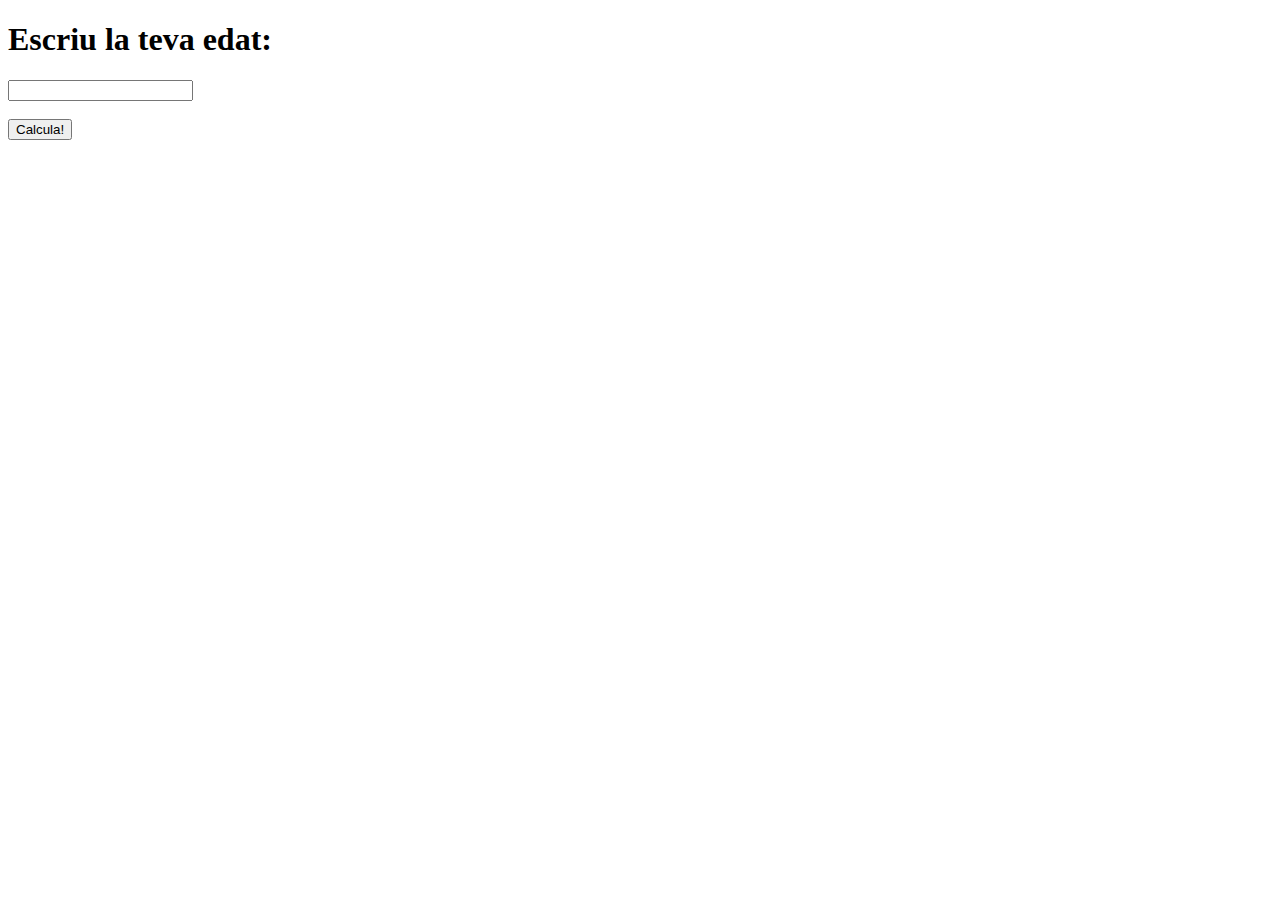
<file: M4_Exercici_2/index.html>
<!DOCTYPE html>
<html lang="en">
<head>
    <meta charset="UTF-8">
    <meta http-equiv="X-UA-Compatible" content="IE=edge">
    <meta name="viewport" content="width=device-width, initial-scale=1.0">
    <title>M4_Exercici_2</title>
</head>
<body>
    <h1>Escriu la teva edat:</h1>
    <input type="number" id="edat"> <br> <br>
    <button onclick="formacio()">Calcula!</button> <br> <br>
    <h4 id="resultat"></h4>
    <script src="./index.js"></script>
</body>
</html>
</file>
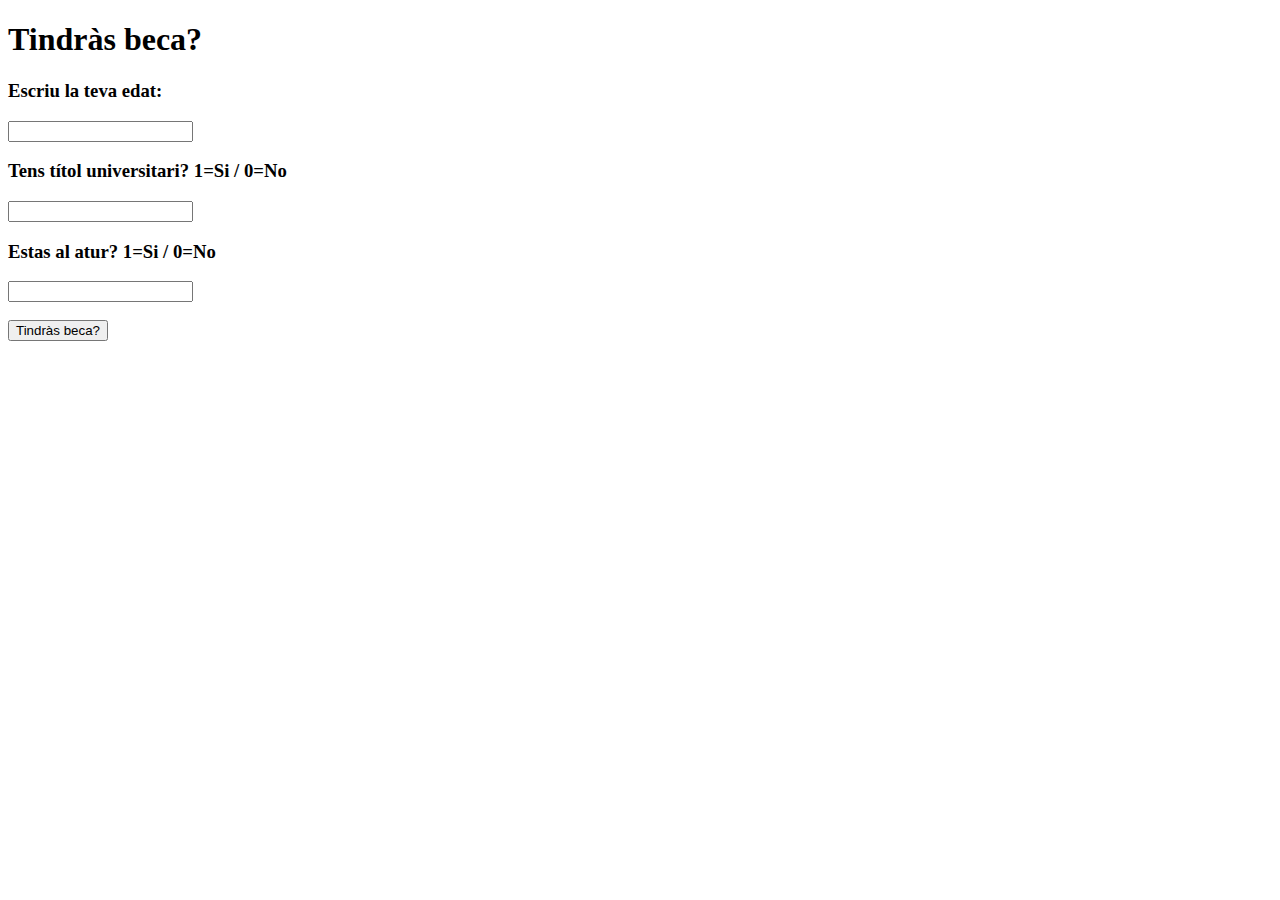
<file: M4_Exercici_3/index.html>
<!DOCTYPE html>
<html lang="en">
<head>
    <meta charset="UTF-8">
    <meta http-equiv="X-UA-Compatible" content="IE=edge">
    <meta name="viewport" content="width=device-width, initial-scale=1.0">
    <title>M4_Exercici_3</title>
</head>
<body>
    <h1>Tindràs beca?</h1>

    <h3>Escriu la teva edat:</h3>
    <input type="number" id="edat"> <br>
    <h3>Tens títol universitari? 1=Si / 0=No</h3>
    <input type="number" id="titolUniversitari"> <br>
    <h3>Estas al atur? 1=Si / 0=No</h3>
    <input type="text" id="atur"> <br> <br>
    <button onclick="beca()">Tindràs beca?</button>
    <br><br>
    <h2 id="resultat"></h2>
     
    
    <script src="./index.js"></script>
</body>
</html>
</file>
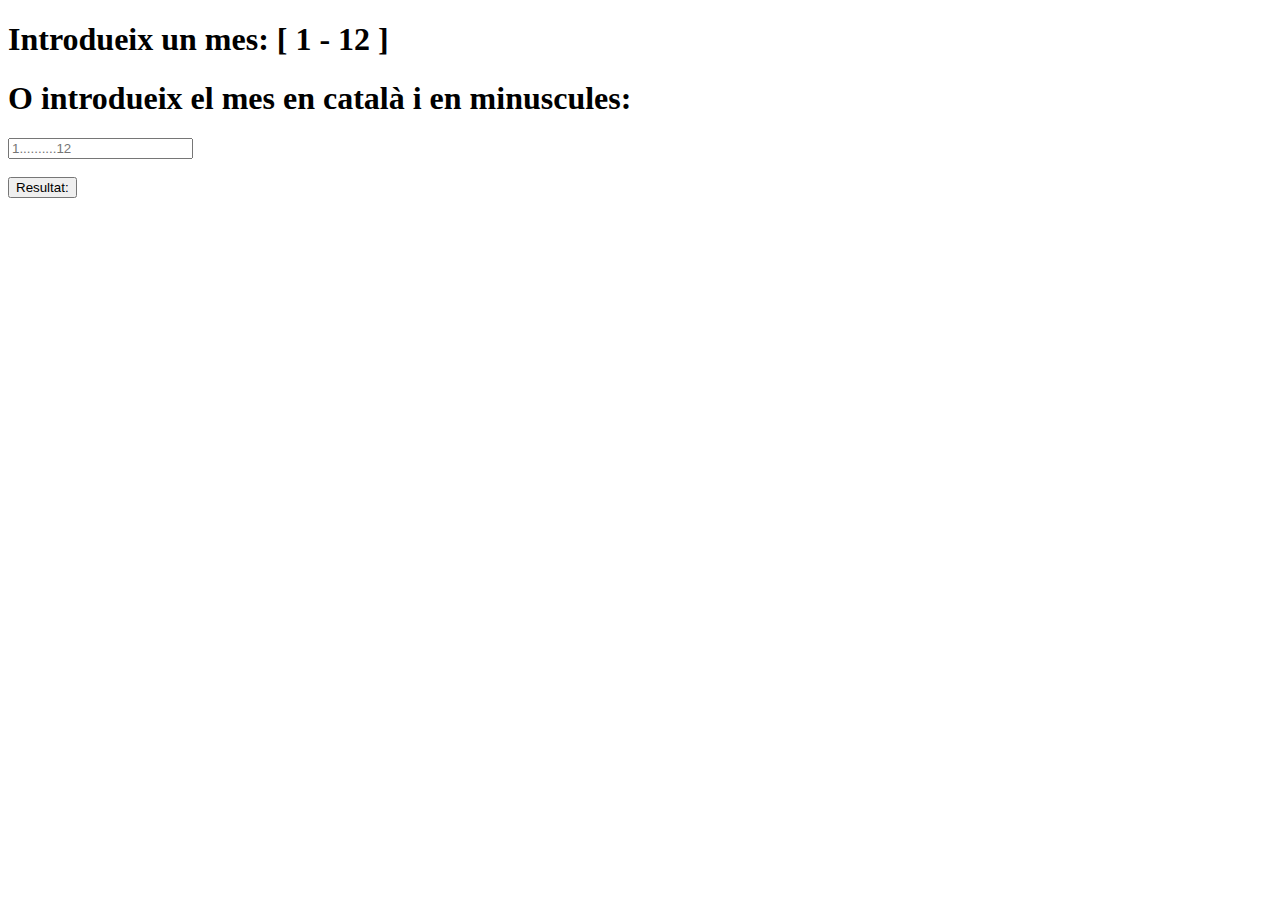
<file: M4_Exercici_4/index.html>
<!DOCTYPE html>
<html lang="en">
<head>
    <meta charset="UTF-8">
    <meta http-equiv="X-UA-Compatible" content="IE=edge">
    <meta name="viewport" content="width=device-width, initial-scale=1.0">
    <title>M4_Exercici_4</title>
</head>
<body>
    <h1>Introdueix un mes: [ 1 - 12 ]</h1>
    <h1>O introdueix el mes en català i en minuscules:</h1>
    <input type="text" id="mes" placeholder="1..........12"> <br> <br>
    <button onclick="resultat()">Resultat:</button> <br> <br>
    <h3 id="diesDelMes"></h3>
    <script src="./indexLiteral.js"></script>
</body>
</html>
</file>
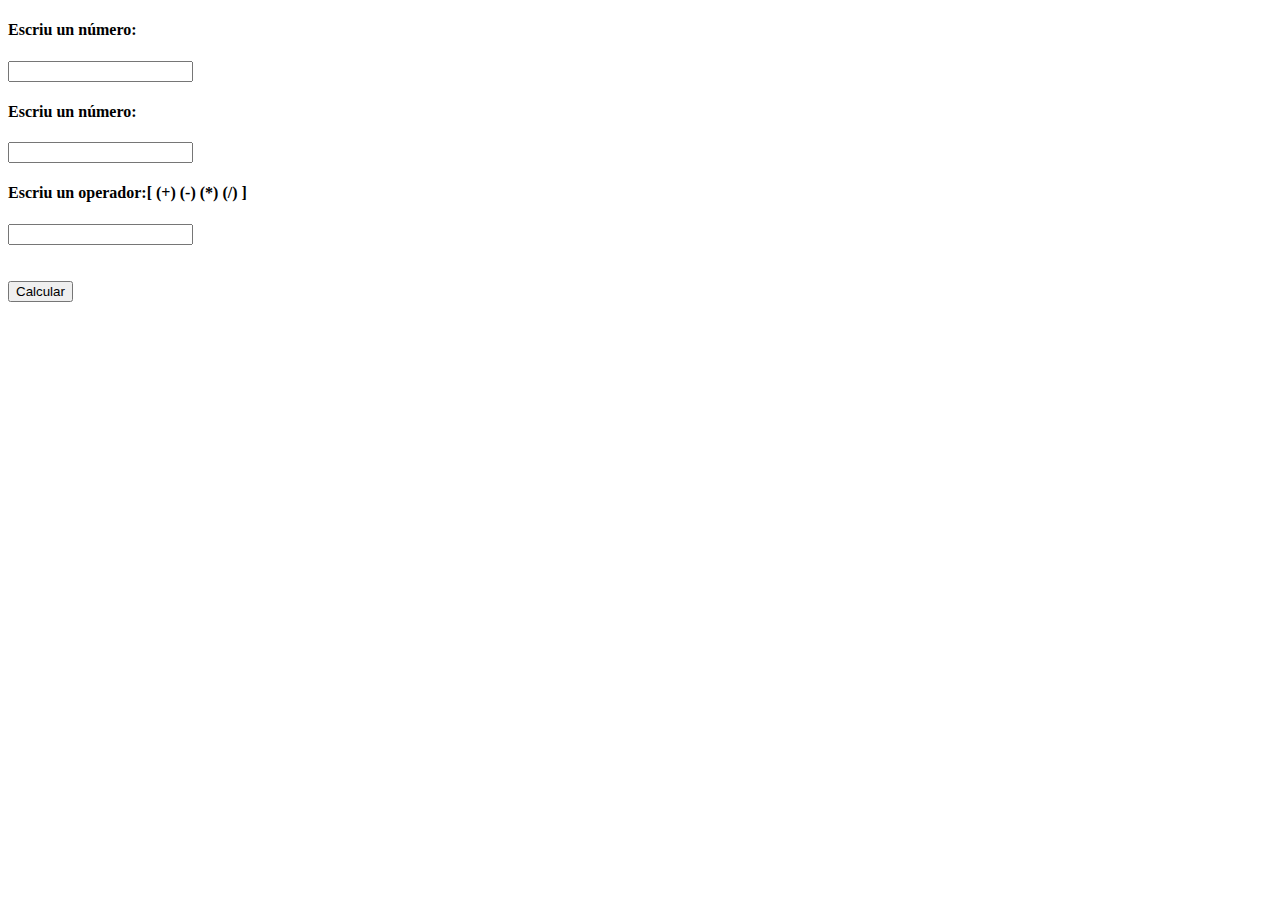
<file: M4_Exercici_5/index.html>
<!DOCTYPE html>
<html lang="en">
<head>
    <meta charset="UTF-8">
    <meta http-equiv="X-UA-Compatible" content="IE=edge">
    <meta name="viewport" content="width=device-width, initial-scale=1.0">
    <title>M4_Exrercici_5</title>
</head>
<body>
    <h4>Escriu un número:</h4>
    <input type="number" id="numero1"> <br>
    <h4>Escriu un número:</h4>
    <input type="number" id="numero2"> <br>
    <h4>Escriu un operador:[ (+) (-) (*) (/) ]</h4>
    <input type="text" id="operador">
    <br> <br> <br>
    <button onclick="calcular()">Calcular</button>
    <br>
    <h5 id="resultat"></h5>
    <script src="./index.js"></script>
</body>
</html>
</file>
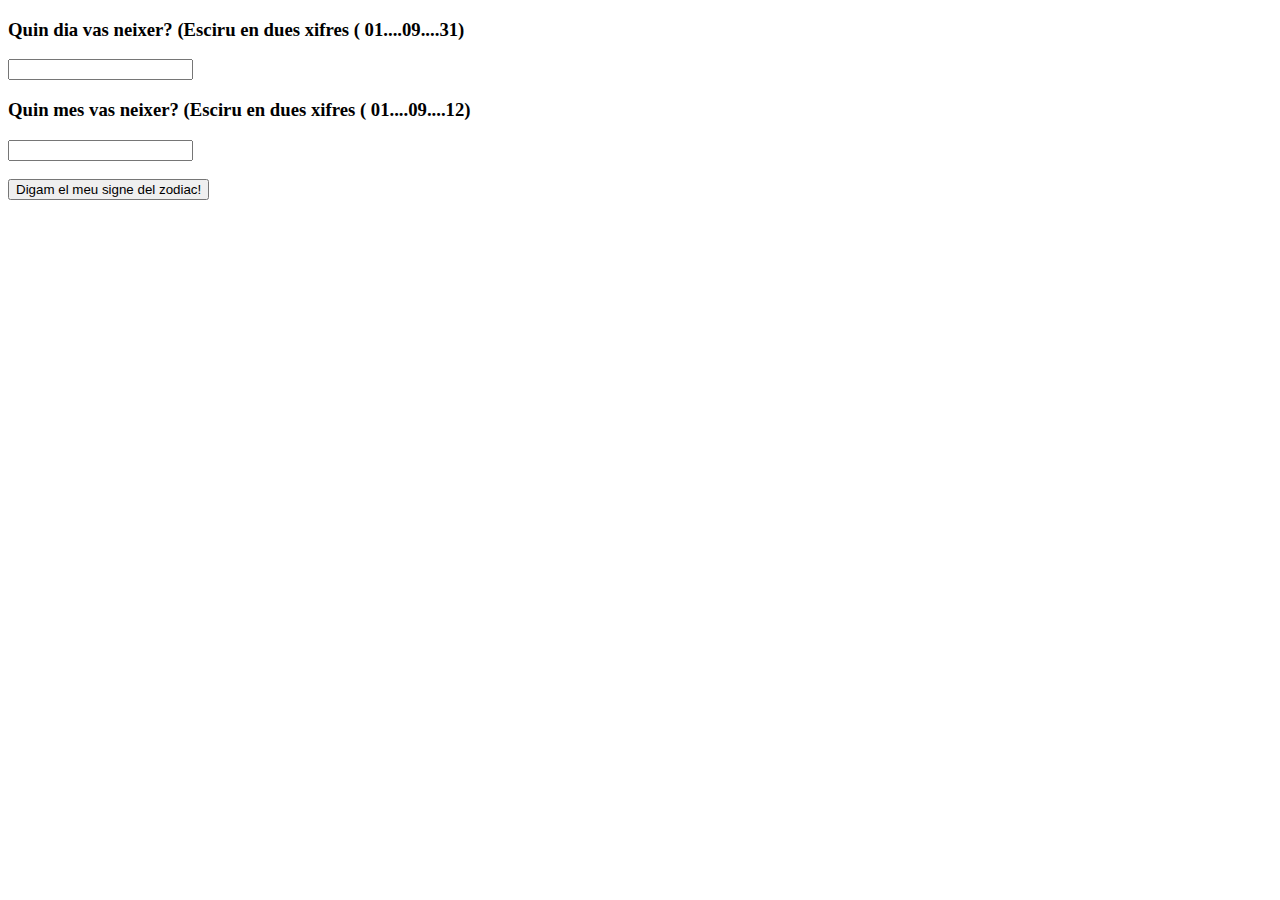
<file: M4_Exercici_6/index.html>
<!DOCTYPE html>
<html lang="en">
<head>
    <meta charset="UTF-8">
    <meta http-equiv="X-UA-Compatible" content="IE=edge">
    <meta name="viewport" content="width=device-width, initial-scale=1.0">
    <title>M4_Exercici_6</title>
</head>
<body>
    <h3>Quin dia vas neixer? (Esciru en dues xifres ( 01....09....31)</h3>
    <input type="number" id="diaNaixement">
    <br>
    <h3>Quin mes vas neixer? (Esciru en dues xifres ( 01....09....12)</h3>
    <input type="number" id="mesNaixement">
    <br> <br>
    <button onclick="zodiac()">Digam el meu signe del zodiac!</button>

    <h3 id="signeZodiac"></h3>

    <script src="./index.js"></script>
</body>
</html>
</file>
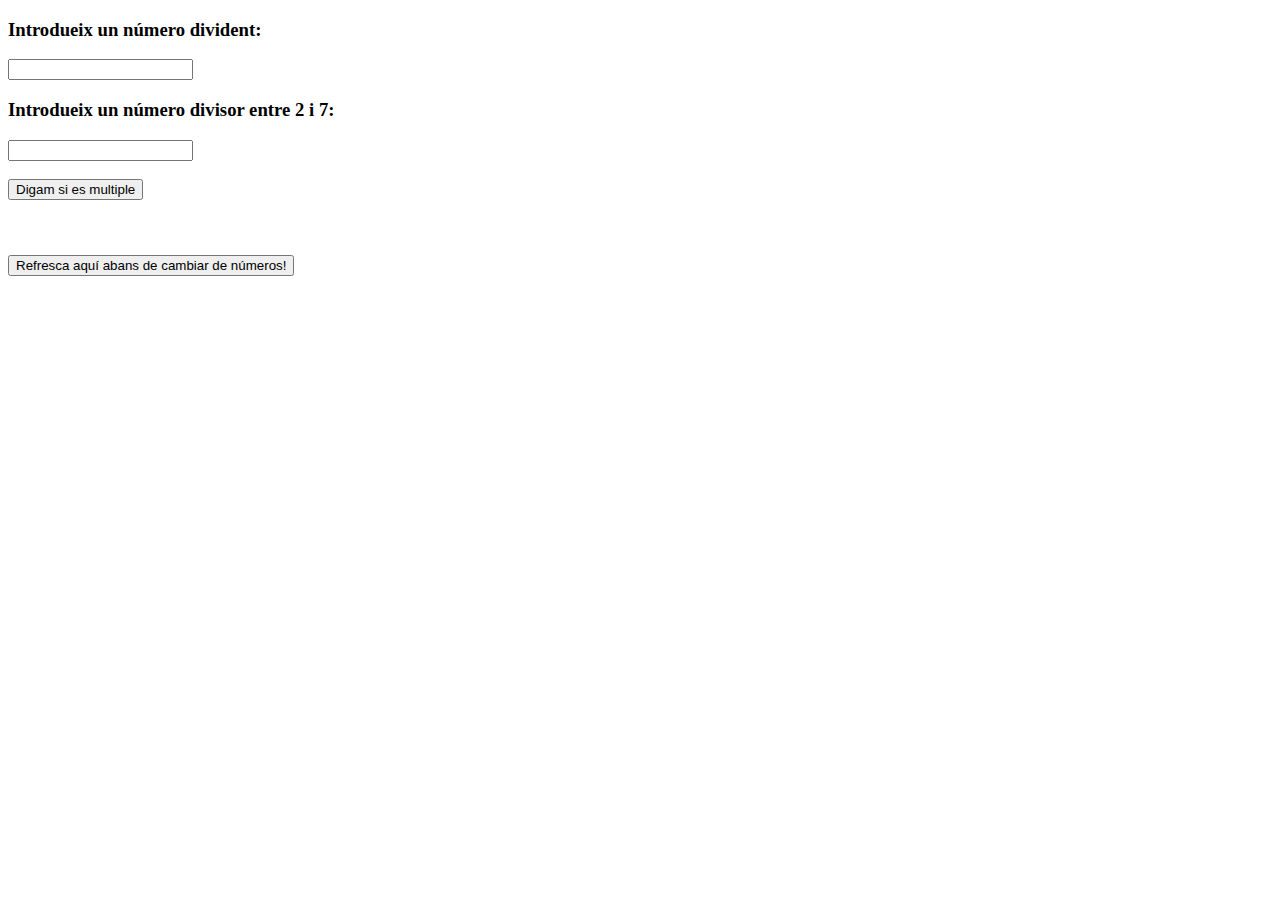
<file: M4_Extra_1/index.html>
<!DOCTYPE html>
<html lang="en">
<head>
    <meta charset="UTF-8">
    <meta http-equiv="X-UA-Compatible" content="IE=edge">
    <meta name="viewport" content="width=device-width, initial-scale=1.0">
    <title>M4_Extra_1</title>
</head>
<body>
    <h3>Introdueix un número divident:</h3>
    <input type="number" id="divident"> <br>
    <h3>Introdueix un número divisor entre 2 i 7:</h3>
    <input type="number" id="divisor"> <br> <br>
    <button onclick="calcular()">Digam si es multiple</button>

    <h3 id="resultatFinal"></h3>
    <br><br>
    <button onclick="location.reload()">Refresca aquí abans de cambiar de números!</button>
    
    <script src="./index.js"></script>
</body>
</html>
</file>
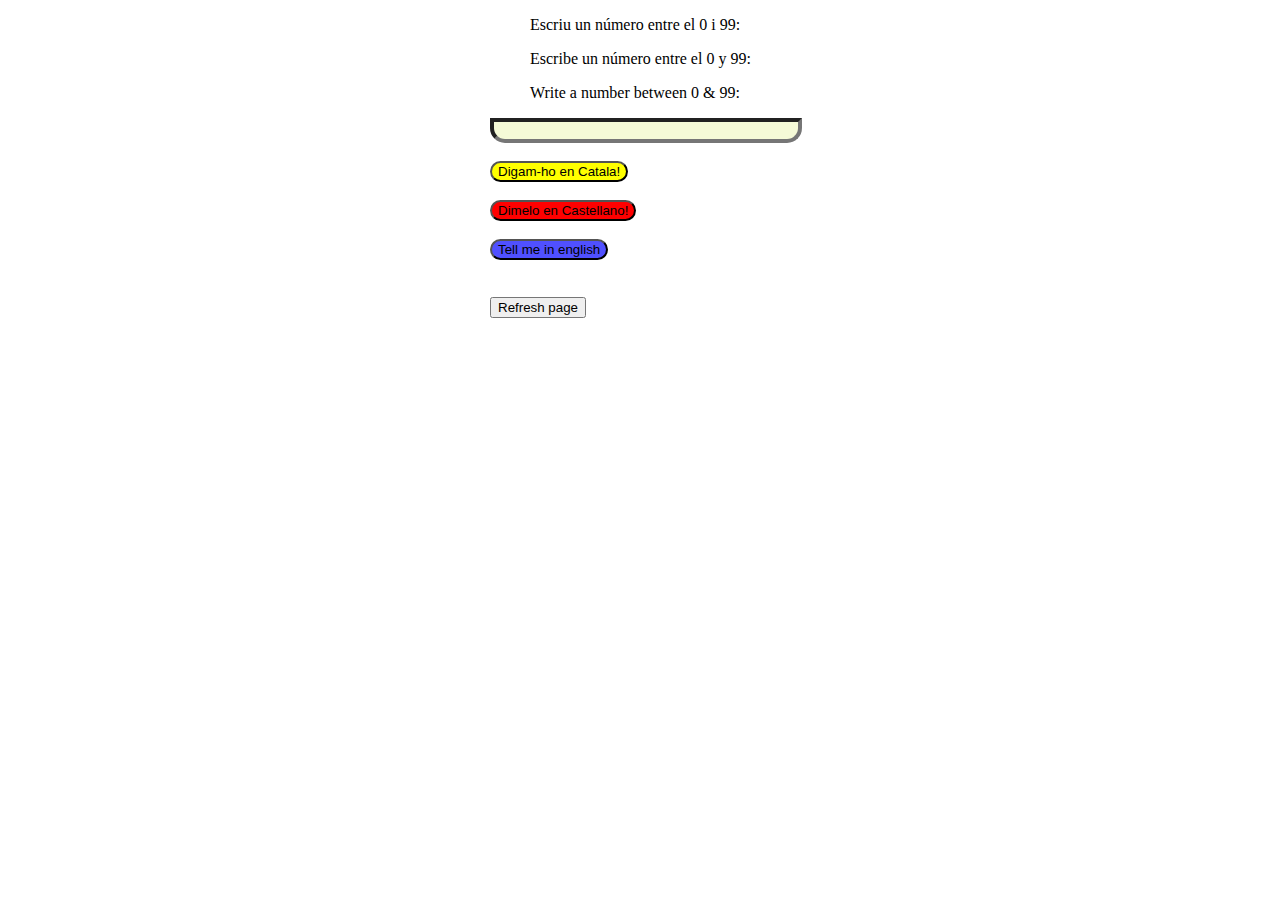
<file: M4_Extra_2/index.html>
<!DOCTYPE html>
<html lang="en">
  <head>
    <meta charset="UTF-8" />
    <meta http-equiv="X-UA-Compatible" content="IE=edge" />
    <meta name="viewport" content="width=device-width, initial-scale=1.0" />
    <title>M4_Extra_2</title>
    <link rel="stylesheet" href="style.css" />
  </head>
  <body>
    <ul class="ul">
      Escriu un número entre el 0 i 99:
    </ul>
    <ul class="ul">
      Escribe un número entre el 0 y 99:
    </ul>
    <ul class="ul">
      Write a number between 0 & 99:
    </ul>
    <input type="number" id="numero" class="input" /> <br />
    <br />
    <button onclick="calcula()" class="calcula1">Digam-ho en Catala!</button>
    <br />
    <br />
    <button onclick="calcula2()" class="calcula2">Dimelo en Castellano!</button>
    <br />
    <br />
    <button onclick="calcula3()" class="calcula3">Tell me in english</button>
    <br />
    <br />
    <h3 id="numero1"></h3>
    <h3 id="numero2"></h3>
    <h3 id="numerosCatala"></h3>
    <h3 id="numerosCastella"></h3>
    <h3 id="numerosAngles"></h3>
    <button onclick="window.location.reload()">Refresh page</button> <br />
    <br />

    <script src="./index.js"></script>
  </body>
</html>
</file>
<file: M4_Extra_2/style.css>
body {
    width: 300px;
    margin: 0 auto;
}
ul {
font-family:'Redressed', cursive;
}
.calcula1{
    background-color: yellow;
    border-radius: 18px;
}
.calcula2{
    background-color: red;
    border-radius: 28px;
}
.calcula3{
    background-color: rgb(80, 80, 255);
    border-radius: 38px;
}
.input {
    border-bottom-right-radius: 15px;
    border-bottom-left-radius: 15px;
    border-width: 4px ; 
    background-color: rgb(245, 250, 215);
    width: 300px;
    bord
}
.ul {
    
}
</file>
